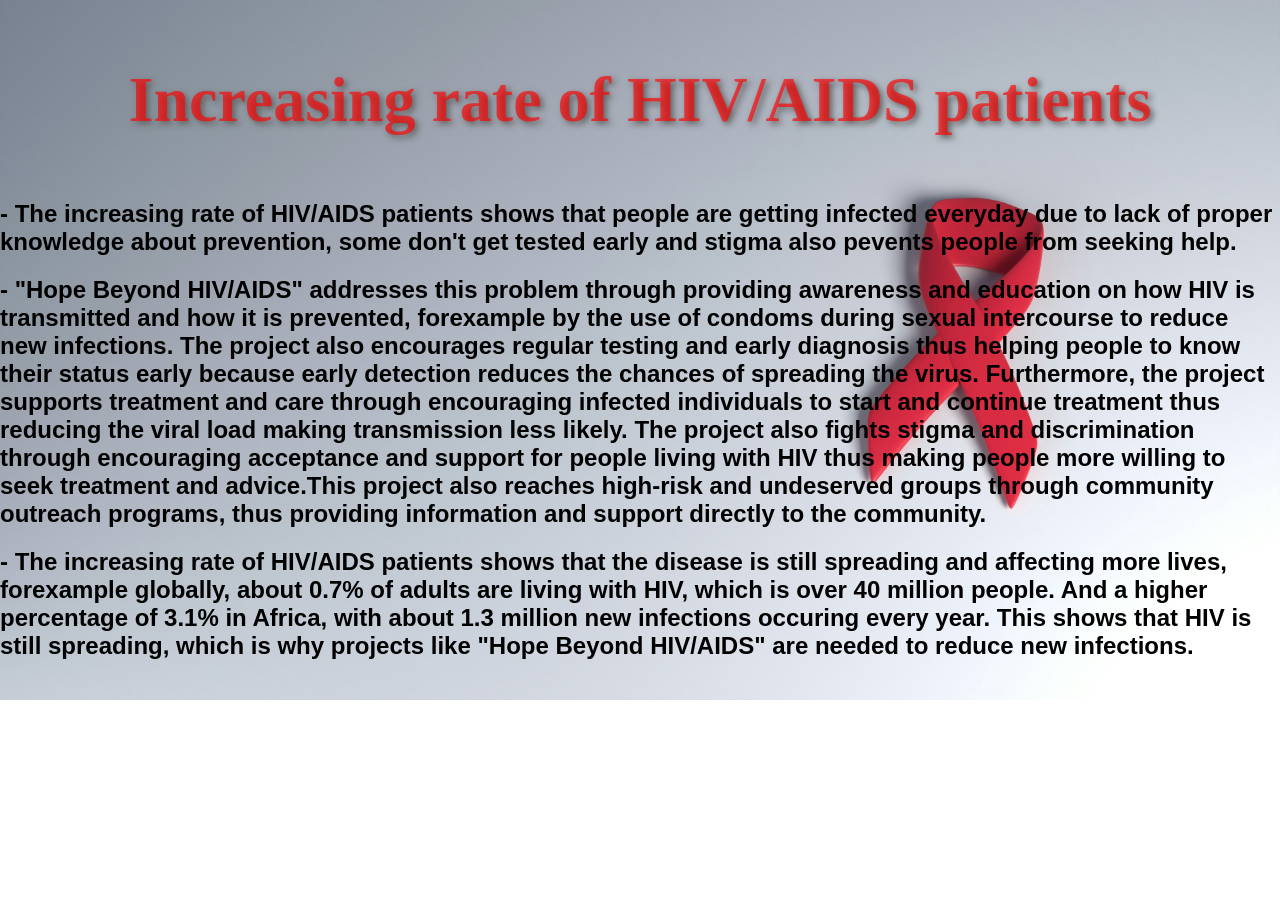
<file: AIDS patients.html>
<!DOCTYPE html>
<html lang="en">
<head>
    <meta charset="UTF-8">
    <meta name="viewport" content="width=device-width, initial-scale=1.0">
    <title>Document</title>
    <link rel="shortcut icon" href="aids.png" type="image/png">
    <link rel="stylesheet" href="style.css">
</head>
<body>
    <header>
    <h1>Increasing rate of HIV/AIDS patients</h1>
    </header>
    <p>
      <h2>- The increasing rate of HIV/AIDS patients shows that people are getting infected everyday due to lack of proper knowledge
        about prevention, some don't get tested early and stigma also pevents people from seeking help.</h2>

        <h2>- "Hope Beyond HIV/AIDS" addresses this problem through providing awareness and education on how HIV is transmitted and 
        how it is prevented, forexample by the use of condoms during sexual intercourse to reduce new infections. The project 
        also encourages regular testing and early diagnosis thus helping people to know their status early because early
        detection reduces the chances of spreading the virus. Furthermore, the project supports treatment and care through
        encouraging infected individuals to start and continue treatment thus reducing the viral load making transmission less
        likely. The project also fights stigma and discrimination through encouraging acceptance and support for people living 
        with HIV thus making people more willing to seek treatment and advice.This project also reaches high-risk and undeserved
        groups through community outreach programs, thus providing information and support directly to the community.
</h2>
        <h2>- The increasing rate of HIV/AIDS patients shows that the disease is still spreading and affecting more lives, forexample 
        globally, about 0.7% of adults are living with HIV, which is over 40 million people. And a higher percentage of 3.1% in 
        Africa, with about 1.3 million new infections occuring every year. This shows that HIV is still spreading, which is why
        projects like "Hope Beyond HIV/AIDS" are needed to reduce new infections.</h2>
     </p>
</body>
</html>
</file>
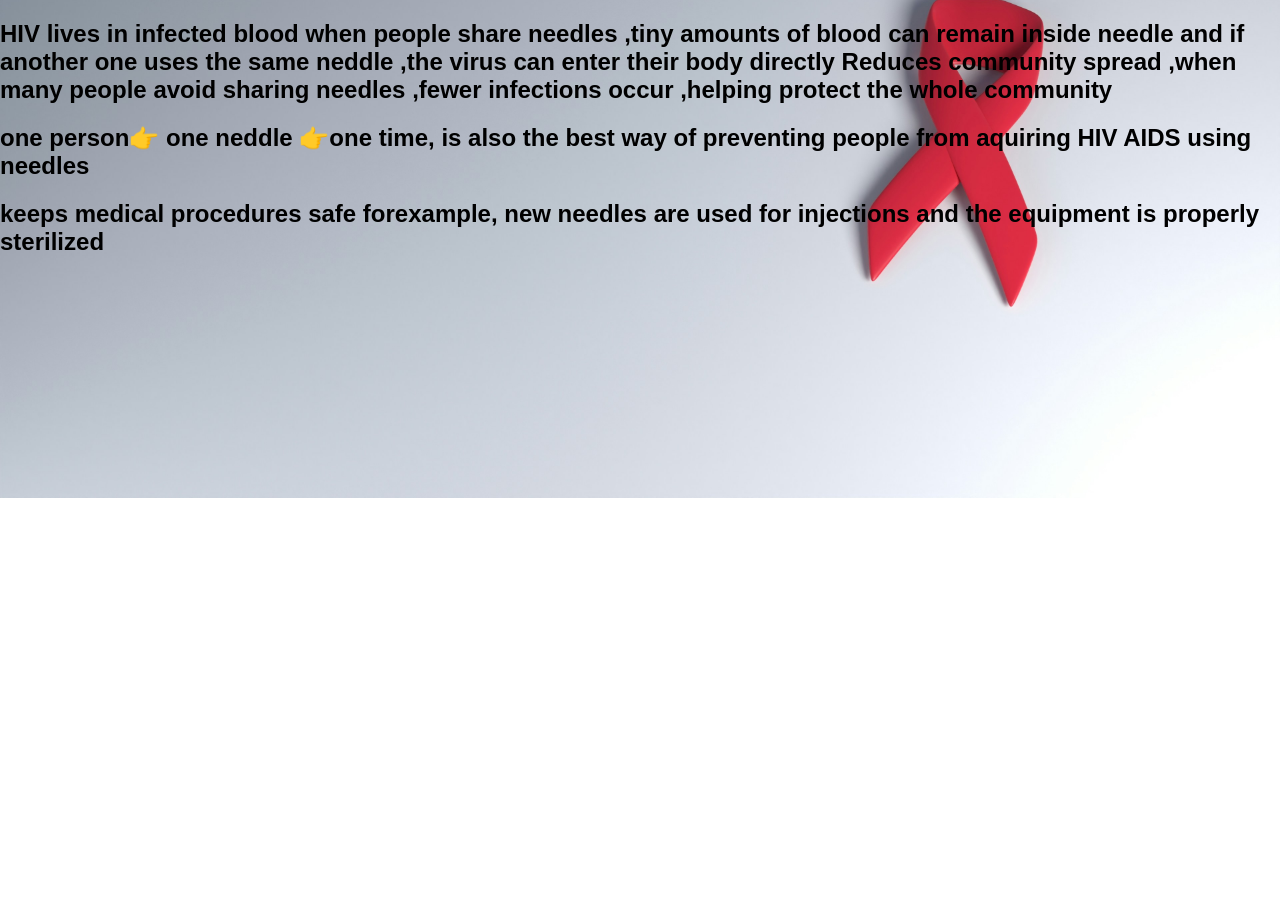
<file: Avoid sharing needles.html>
<!DOCTYPE html>
<html lang="en">
<head>
    <meta charset="UTF-8">
    <meta name="viewport" content="width=device-width, initial-scale=1.0">
    <title>Avoid sharing needles</title>
    <link rel="shortcut icon" href="aids.png" type="image/png">
    <link rel="stylesheet" href="style.css">
</head>
<body>
 <P>
    <h2>HIV lives in infected blood when people share needles ,tiny amounts of blood can remain inside needle and if another one uses the same neddle ,the virus can enter their body directly
     Reduces community spread ,when many people avoid sharing needles ,fewer infections occur ,helping protect the whole community</h2>
     
     <h2>one person👉 one neddle 👉one time, is also the best way of preventing people from aquiring HIV AIDS using needles</h2>
        
    <h2>keeps medical procedures safe forexample, new needles are used for injections and the equipment is properly sterilized</h2>
     
 </P>   
    
</body>
</html>
</file>
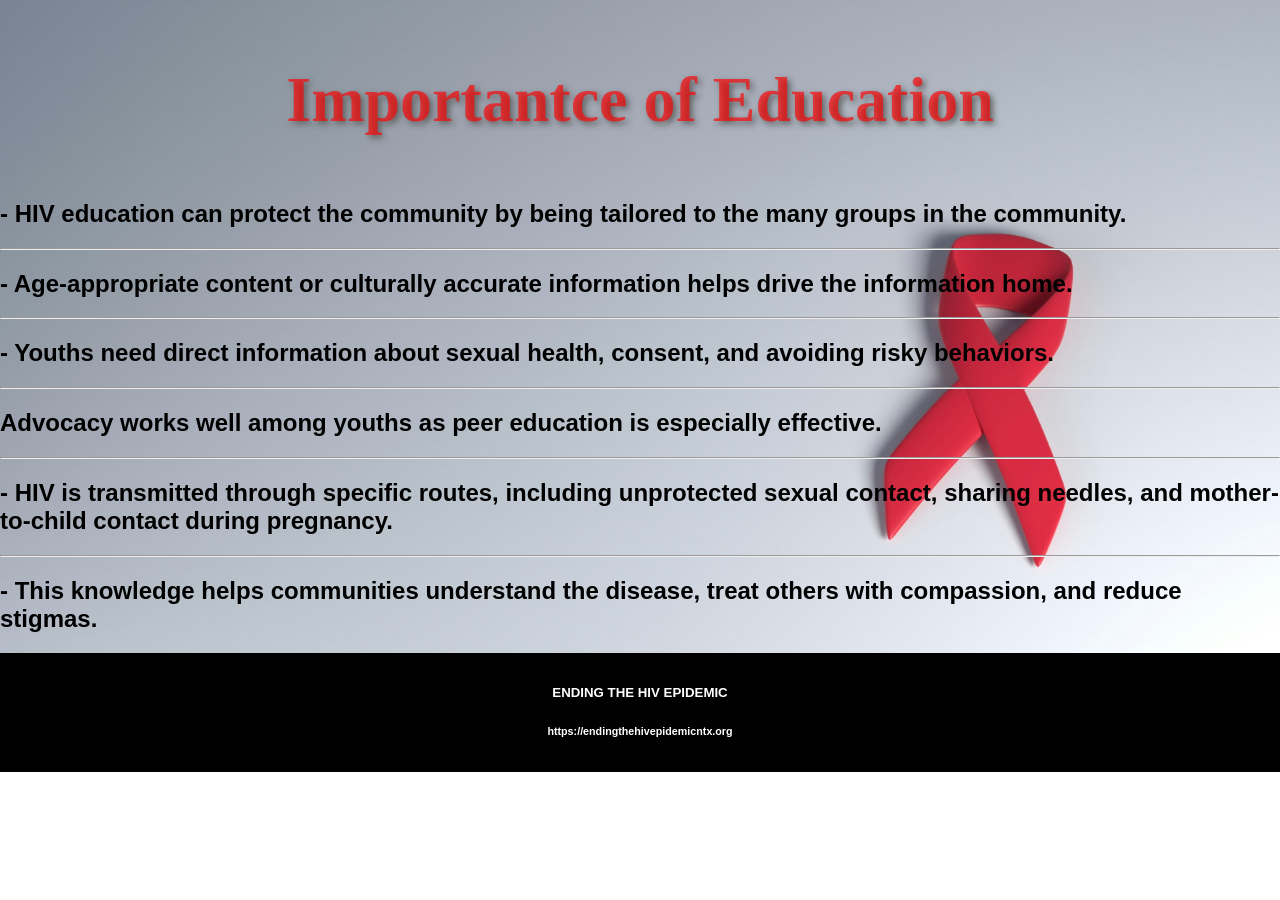
<file: Educate communities.html>
<!DOCTYPE html>
<html lang="en">
<head>
    <meta charset="UTF-8">
    <meta name="viewport" content="width=device-width, initial-scale=1.0">
    <title>Educating Communities</title>
    <link rel="shortcut icon" href="aids.png" type="image/png">
    <link rel="stylesheet" href="style.css">
</head>
<body>
<header><h1>Importantce of Education</h1></header>
</body>
<h2>- HIV education can protect the community by being tailored to the many groups in the community.</h2>
<hr>
<h2>- Age-appropriate content or culturally accurate information helps drive the information home.</h2>
<hr>
<h2>- Youths need direct information about sexual health, consent, and avoiding risky behaviors.</h2>
<hr>
<h2>Advocacy works well among youths as peer education is especially effective.</h2>
<hr>
<h2>- HIV is transmitted through specific routes, including unprotected sexual contact, sharing needles, and mother-to-child contact during pregnancy.</h2>
<hr>
<h2>- This knowledge helps communities understand the disease, treat others with compassion, and reduce stigmas.</h2>
</html>
<footer><h5>ENDING THE HIV EPIDEMIC
    <h6>https://endingthehivepidemicntx.org</h6>
</h5>
</footer>
</file>
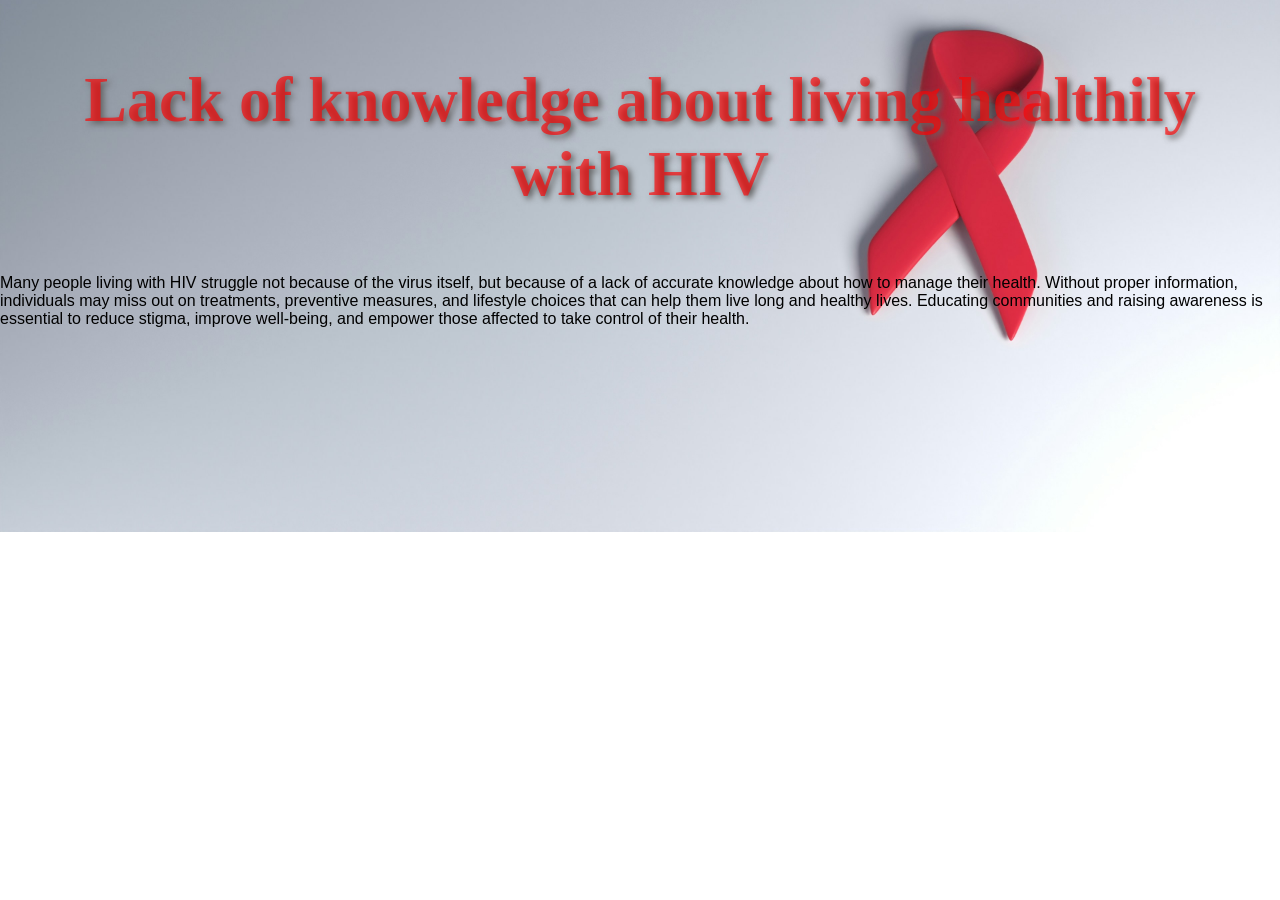
<file: Lack of knowledge.html>
<!DOCTYPE html>
<html lang="en">
<head>
    <meta charset="UTF-8">
    <meta name="viewport" content="width=device-width, initial-scale=1.0">
    <title>Ignorance About living with HIV</title>
    <link rel="shortcut icon" href="aids.png" type="image/png">
        <link rel="stylesheet" href="style.css">
</head>
<body>
    <header>
        <h1>Lack of knowledge about living healthily with HIV</h1>
    </header>
     <p>
            Many people living with HIV struggle not because of the virus itself, but because of a lack of accurate knowledge about how to manage their health. Without proper information, individuals may miss out on treatments, preventive measures, and lifestyle choices that can help them live long and healthy lives. Educating communities and raising awareness is essential to reduce stigma, improve well-being, and empower those affected to take control of their health.
        </p>
</body>
</html>
</file>
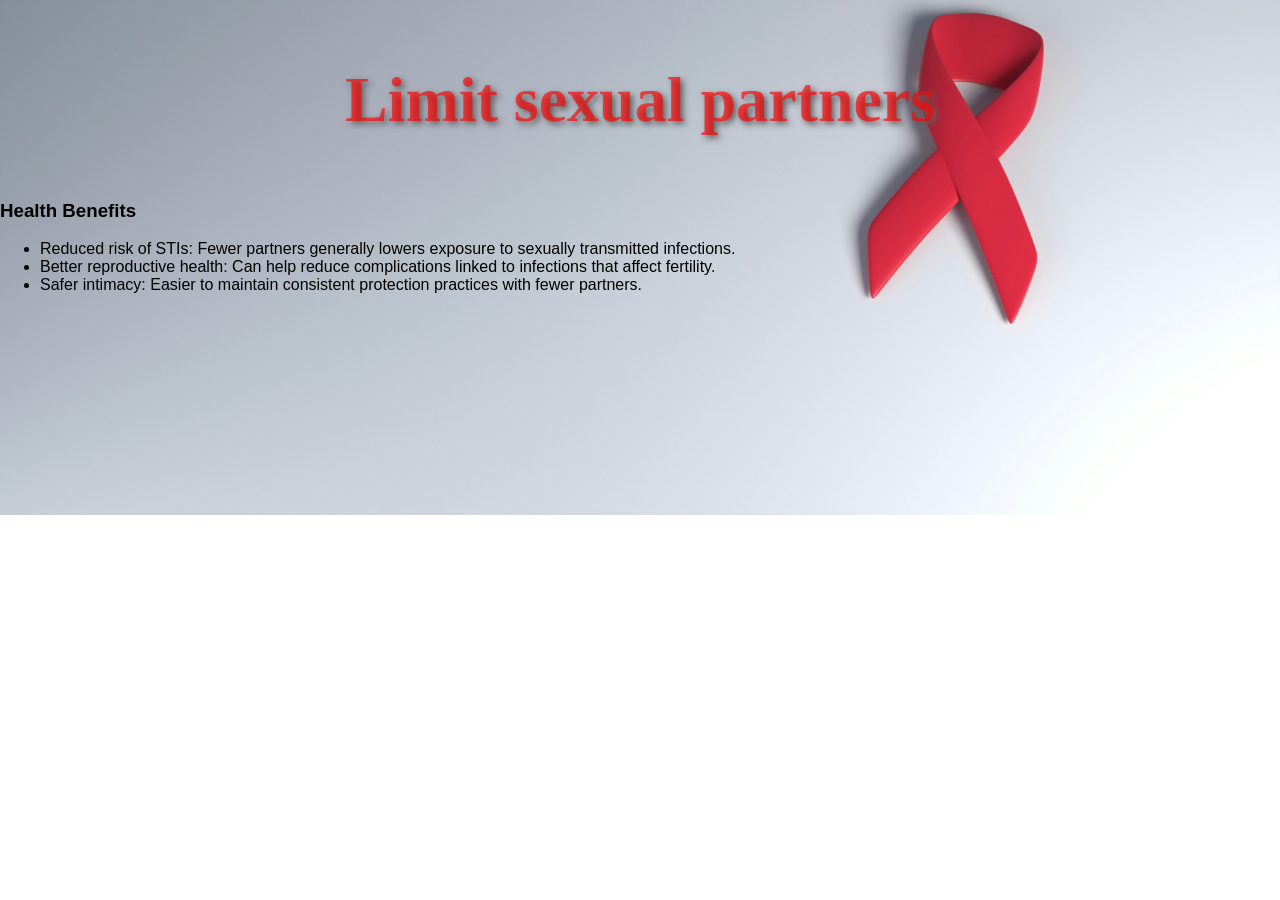
<file: Limit sexual partners.html>
<!DOCTYPE html>
<html lang="en">
<head>
    <meta charset="UTF-8">
    <meta name="viewport" content="width=device-width, initial-scale=1.0">
    <title>Limit sexual partners</title>
    <link rel="shortcut icon" href="aids.png" type="image/png">
    <link rel="stylesheet" href="style.css">
</head>
<body>
    <header>
    <h1>Limit sexual partners</h1>
    </header>
    <h3>Health Benefits</h3>
    <ul>
        <li>Reduced risk of STIs: Fewer partners generally lowers exposure to sexually transmitted infections.</li>
        <li>Better reproductive health: Can help reduce complications linked to infections that affect fertility.</li>
        <li>Safer intimacy: Easier to maintain consistent protection practices with fewer partners.</li>
    </ul>
</body>
</html>
</file>
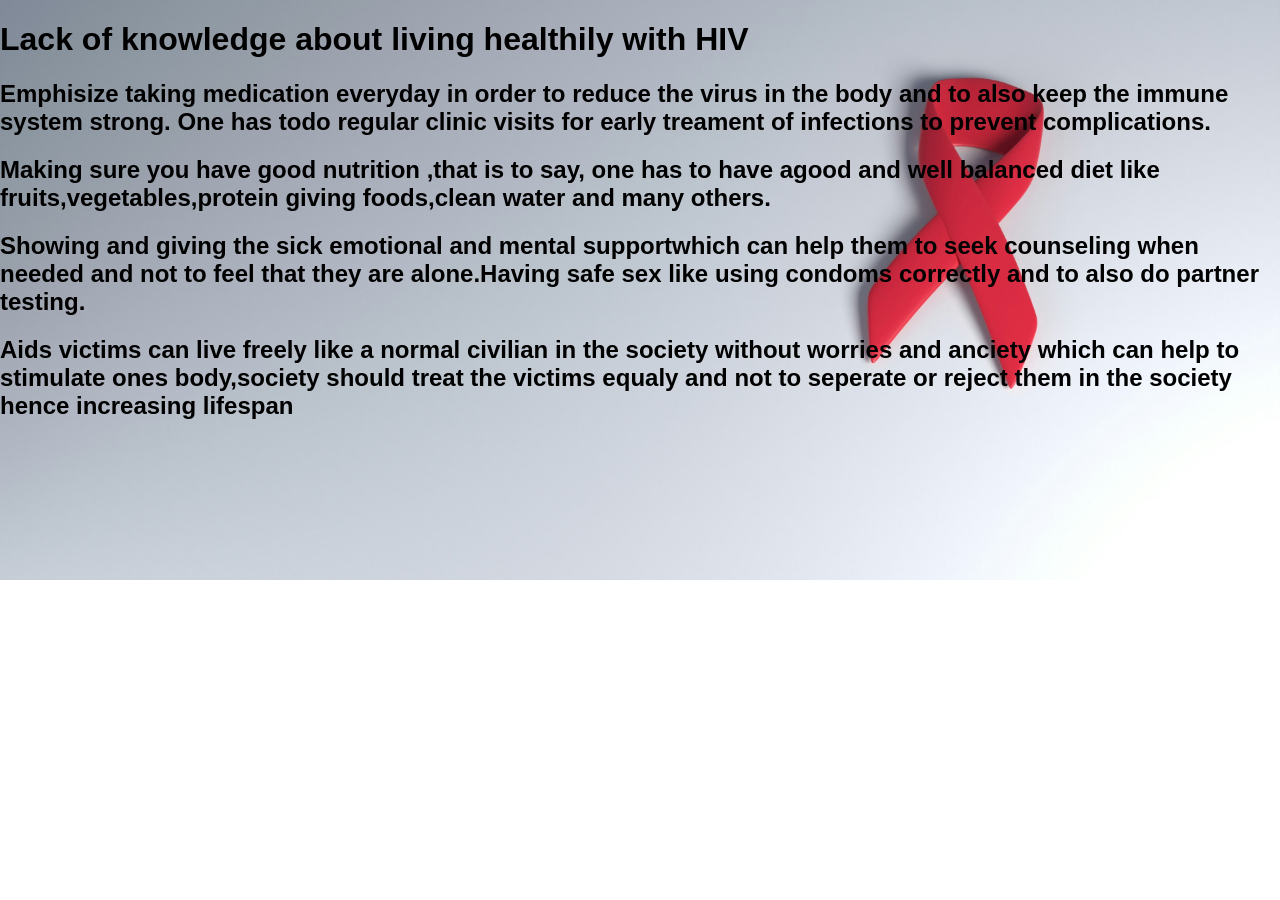
<file: Living with HIV.html>
<!DOCTYPE html>
<html lang="en">
<head>
    <meta charset="UTF-8">
    <meta name="viewport" content="width=device-width, initial-scale=1.0">
    <title>Living with HIV</title>
    <link rel="stylesheet" href="style.css">
    <link rel="shortcut icon" href="aids.png" type="image/png">
</head>
<body>
   <h1> Lack of knowledge about living healthily with HIV</h1>
    <p>
       <h2> Emphisize taking medication everyday in  order to reduce the virus in the body and to 
        also keep the immune system strong. One has todo regular clinic visits for early treament of 
        infections to prevent complications.</h2>
            
        <h2>Making sure you have good nutrition ,that is to say, 
        one has to have agood and well balanced diet like fruits,vegetables,protein giving foods,clean
        water and many others.</h2>
            
        <h2>
        Showing and giving the sick emotional and mental supportwhich can help them to seek counseling 
        when needed and not to feel that they are alone.Having safe sex like using condoms correctly 
        and to also do partner testing.</h2>
       
        <h2>Aids victims can live freely like a normal civilian in the society without worries and anciety
        which can help to stimulate ones body,society should treat the victims equaly and not to seperate or
        reject them in the society hence increasing lifespan</h2>
    </p>
</body>
</html>
</file>
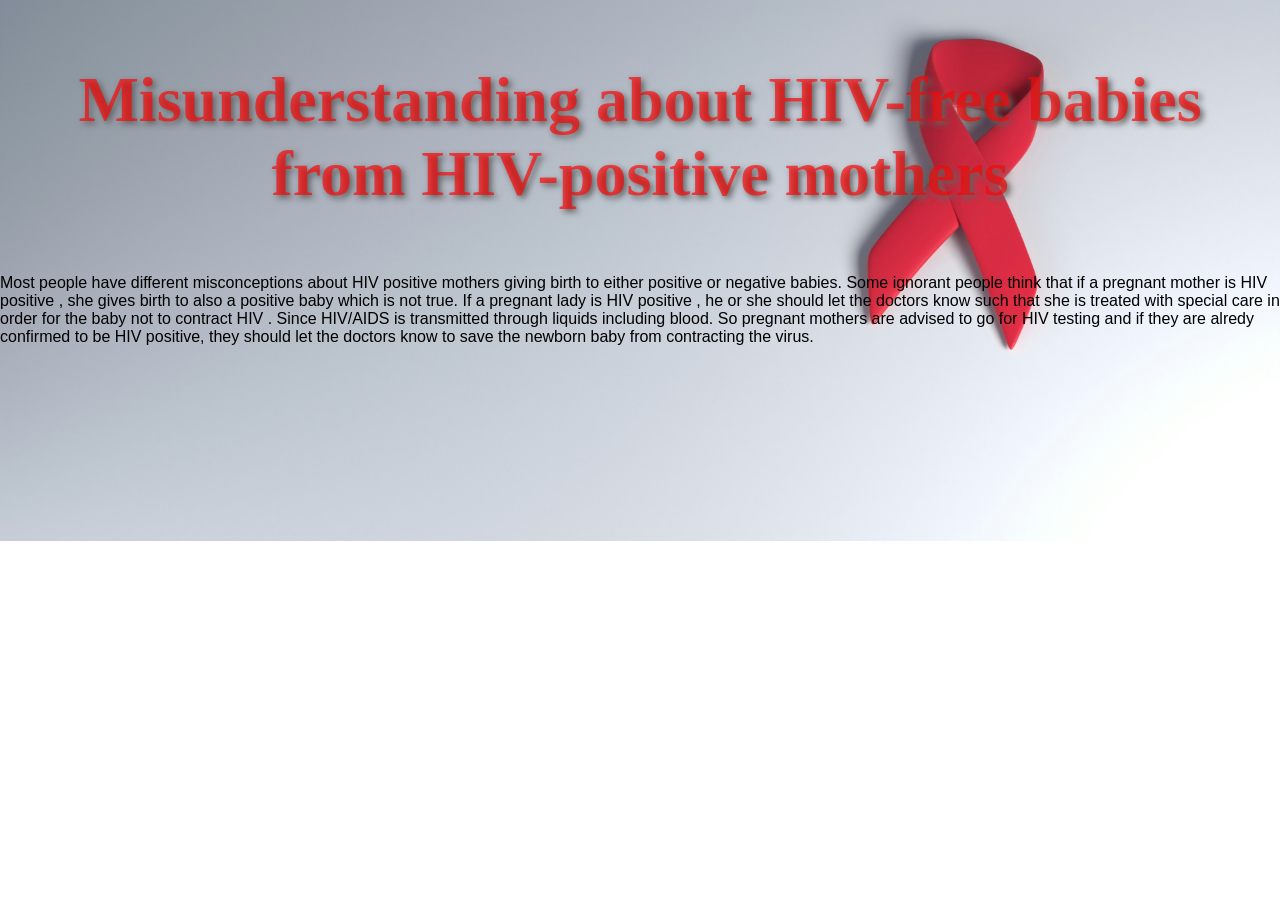
<file: misunderstandings.html>
<!DOCTYPE html>
<html lang="en">
<head>
    <meta charset="UTF-8">
    <meta name="viewport" content="width=device-width, initial-scale=1.0">
    <title>Misunderstanding</title>
    <link rel="shortcut icon" href="aids.png" type="image/png">
    <link rel="stylesheet" href="style.css">
</head>
<body>
    <header>
        <h1>Misunderstanding about HIV-free babies from HIV-positive mothers</h1>
    </header>
    <p>
        Most people have different misconceptions about HIV positive mothers giving birth to either positive or negative babies. Some 
        ignorant people think that if a pregnant mother is HIV positive , she gives birth to also a positive baby which is not true.
        If a pregnant lady is HIV positive , he or she should let the doctors know such that she is treated with special care in order 
        for the baby not to contract HIV . Since HIV/AIDS is transmitted through liquids including blood. So pregnant mothers are advised 
        to go for HIV testing and if they are alredy confirmed to be HIV positive, they should let the doctors know to save the newborn 
        baby from contracting the virus.
    </p>
</body>
</html>
</file>
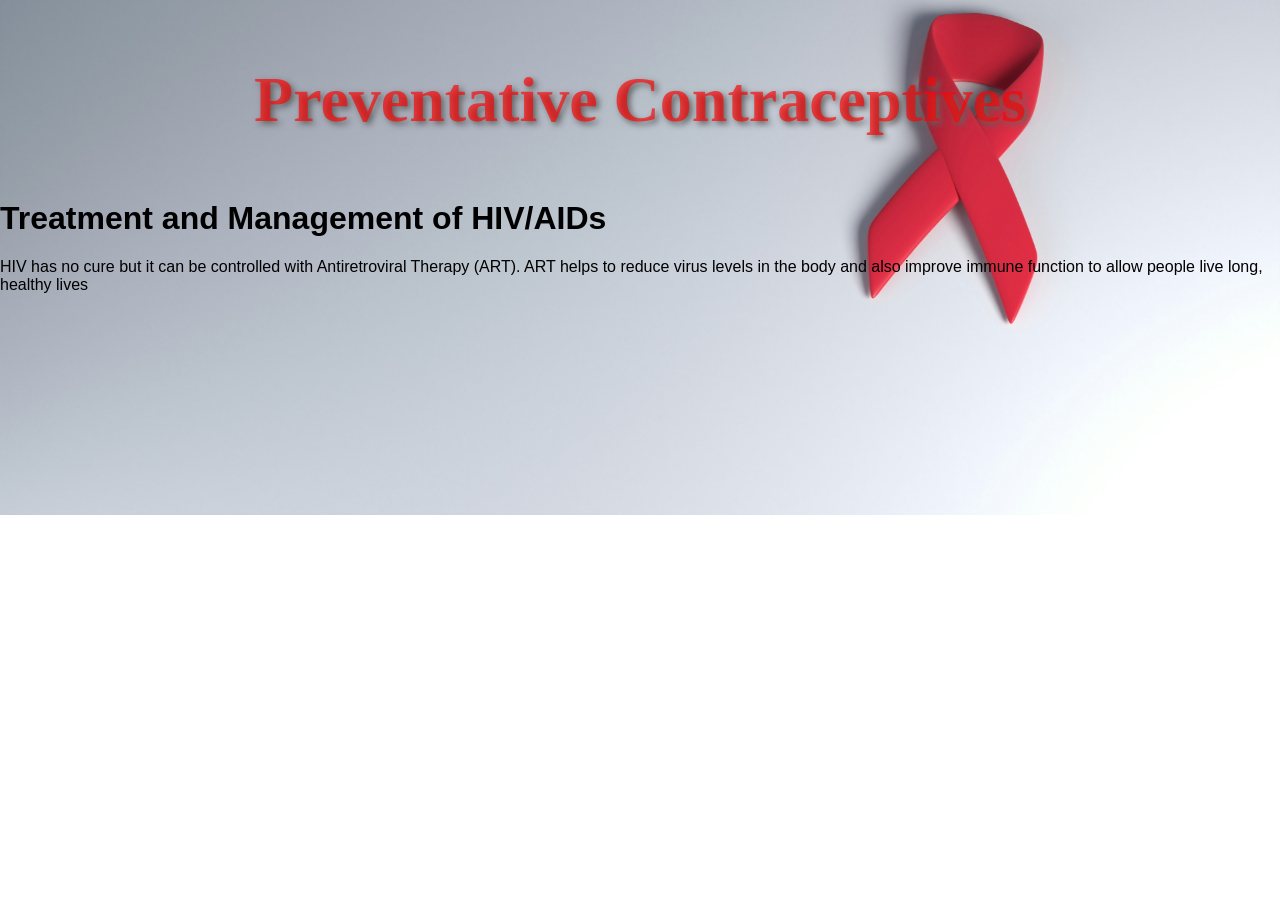
<file: preventative.html>
<!DOCTYPE html>
<html lang="en">
<head>
    <meta charset="UTF-8">
    <meta name="viewport" content="width=device-width, initial-scale=1.0">
    <title>Prevention</title>
    <link rel="shortcut icon" href="aids.png" type="image/png">
    <link rel="stylesheet" href="style.css">
</head>
<body>
    <header>
        <h1>Preventative Contraceptives</h1>
    </header>
         <h1> Treatment and Management of HIV/AIDs</h1>
</body>
    <p>
        HIV has no cure but it can be controlled with Antiretroviral Therapy (ART).
        ART helps to reduce virus levels in the body and also improve immune function to allow people live long, healthy lives
    </p>
</html>
</file>
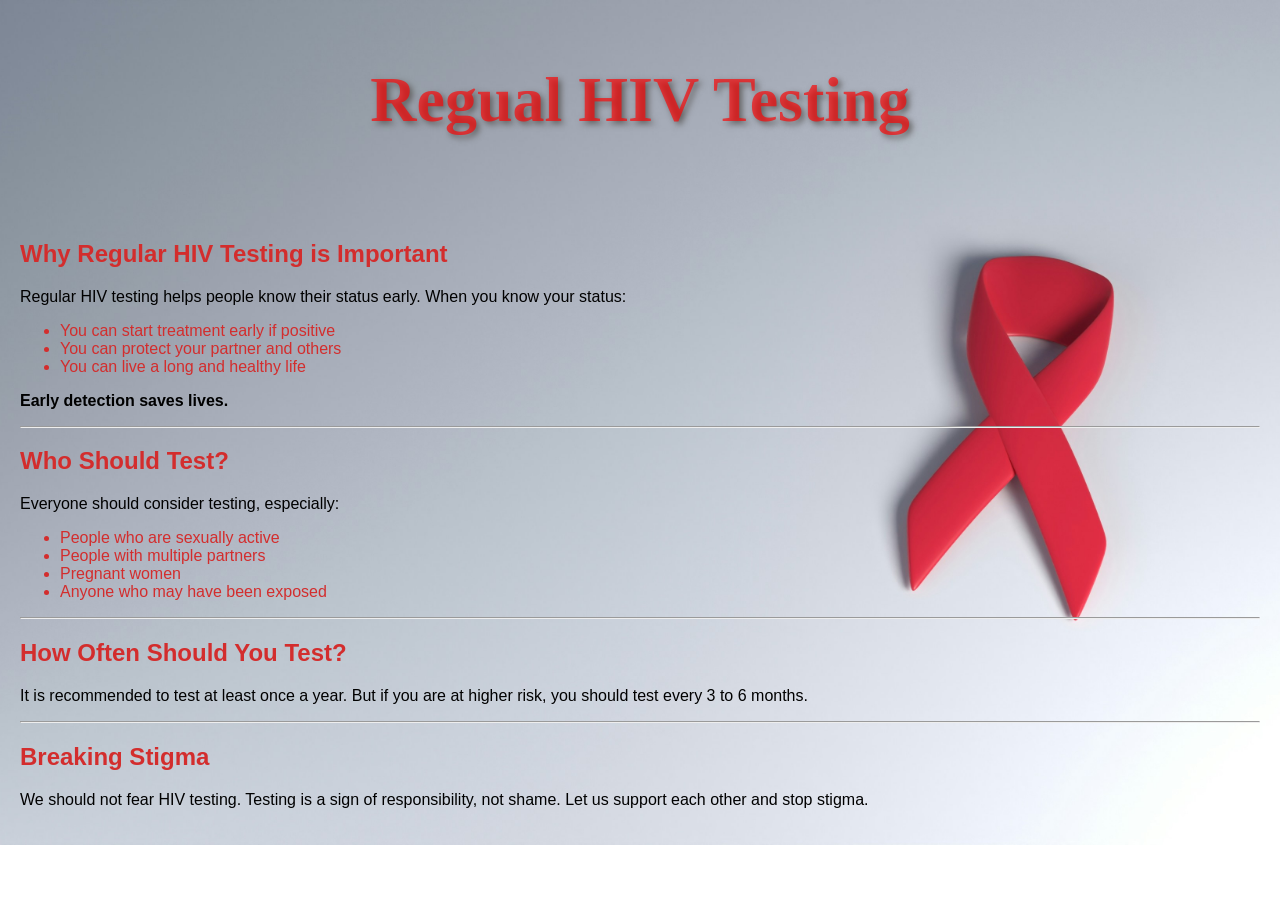
<file: Regular HIV testing.html>
<!DOCTYPE html>
<html lang="en">
<head>
    <meta charset="UTF-8">
    <meta name="viewport" content="width=device-width, initial-scale=1.0">
    <title>Regular HIV testing</title>
    <link rel="shortcut icon" href="aids.png" type="image/png">
    <link rel="stylesheet" href="style.css">

</head>
<body>
<header><h1>Regual HIV Testing</h1></header> 
 <section class="hiv-testing">

    <h2>Why Regular HIV Testing is Important</h2>
    <p>Regular HIV testing helps people know their status early. When you know your status:</p>
    <ul>
        <li>You can start treatment early if positive</li>
        <li>You can protect your partner and others</li>
        <li>You can live a long and healthy life</li>
    </ul>
    <p><strong>Early detection saves lives.</strong></p>

    <hr>

    <h2>Who Should Test?</h2>
    <p>Everyone should consider testing, especially:</p>
    <ul>
        <li>People who are sexually active</li>
        <li>People with multiple partners</li>
        <li>Pregnant women</li>
        <li>Anyone who may have been exposed</li>
    </ul>

    <hr>

    <h2>How Often Should You Test?</h2>
    <p>It is recommended to test at least once a year. But if you are at higher risk, you should test every 3 to 6 months.</p>

    <hr>

    <h2>Breaking Stigma</h2>
    <p>We should not fear HIV testing. Testing is a sign of responsibility, not shame. Let us support each other and stop stigma.</p>

</section> 
</body>
</html>
</file>
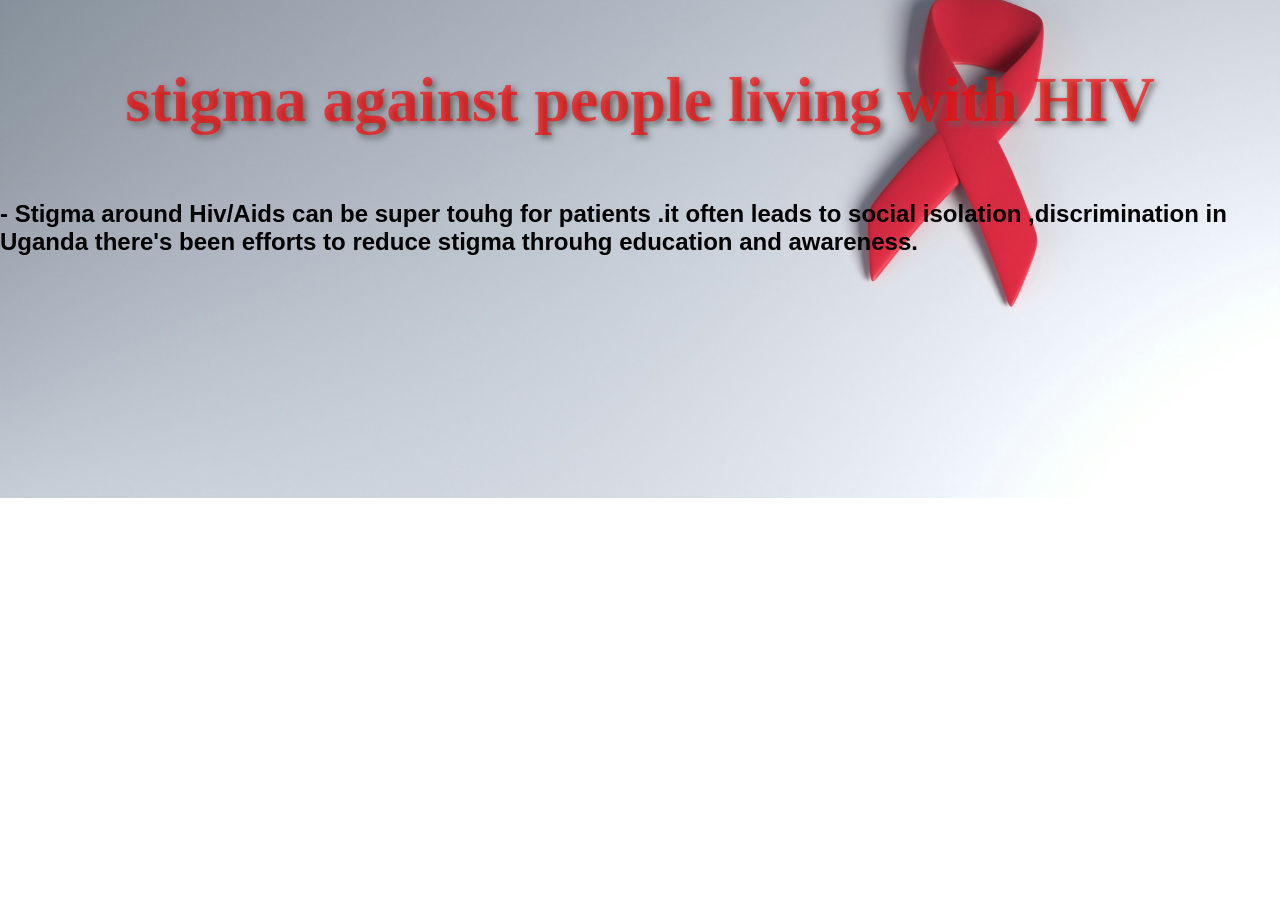
<file: stigma.html>
<!DOCTYPE html>
<html lang="en">
<head>
    <meta charset="UTF-8">
    <meta name="viewport" content="width=device-width, itial-scale=1.0">
    <title>Stigma</title>
    <link rel="shortcut icon" href="aids.png" type="image/png">
    <link rel="stylesheet" href="style.css">
</head>
<body>
    <header>
    <h1>stigma against people living with HIV</h1>
    </header>
    <P>
       <h2>- Stigma around Hiv/Aids can be super touhg for patients .it often leads to social isolation ,discrimination
        in Uganda there's been efforts to reduce stigma throuhg education and awareness.</h2>   
    </P>
</body>
</html>
</file>
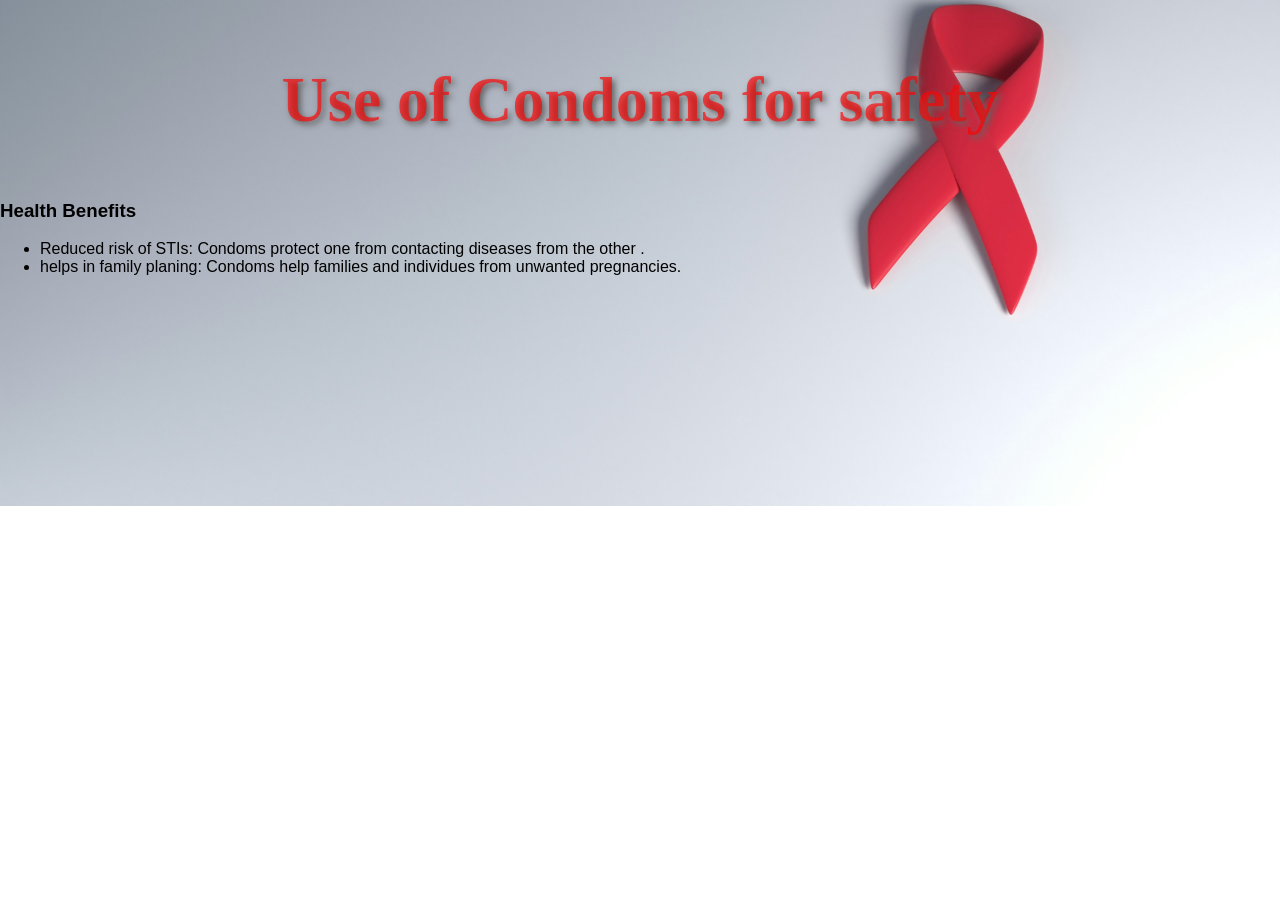
<file: Use Condoms.html>
<!DOCTYPE html>
<html lang="en">
<head>
    <meta charset="UTF-8">
    <meta name="viewport" content="width=device-width, initial-scale=1.0">
    <title>Use Condoms for protection </title>
    <link rel="shortcut icon" href="aids.png" type="image/png">
    <link rel="stylesheet" href="style.css">
</head>
<body>
    <header>
    <h1>Use of Condoms for safety</h1>
    </header>
    <h3>Health Benefits</h3>
    <ul>
        <li>Reduced risk of STIs: Condoms  protect one from contacting diseases from the other .</li>
        <li>helps in family planing: Condoms help families and individues from unwanted pregnancies.</li>
    </ul>
</body>
</html>
</file>
<file: style.css>
body{
    font-family: Arial;
    margin:0;
    background-image: url(ribbon.jpg);
    background-repeat: no-repeat;
    background-position: center;
    background-size: cover;
    
   
    
}

header h1
{
    
    background:rgba(166, 6, 6, 0);
    color:rgba(255, 1, 1, 0.66);
    text-align:center;
    font-size: 4em;
    font-weight: 800;
    text-shadow: 3px 3px 6px rgb(99, 98, 98);
    padding:20px;
    font-family: calibri ;
    font-style: bold;
}
header p {
    color: rgb(255, 255, 255);
    text-align: center;
    font-family: calibri;
}

nav{
    background:rgba(195, 6, 6, 0.877);
    padding:5px;
    border-radius: 0cm;
    border-style: solid;
    border-color: rgba(255, 0, 0, 0);
    border-radius: 500px;
    text-align: center;
}

nav a{
    color:rgb(255, 255, 255);
    margin:15px;
    text-decoration:none;
}

section{
    padding:20px;
    color: #d32d2d;
    background-repeat: no-repeat;
    background-position: center;
    background-size: cover
}
section p{color: rgb(0, 0, 0);}


footer{
    background:black;
    color:rgb(255, 255, 255);
    text-align:center;
    padding:10px;
}
</file>
